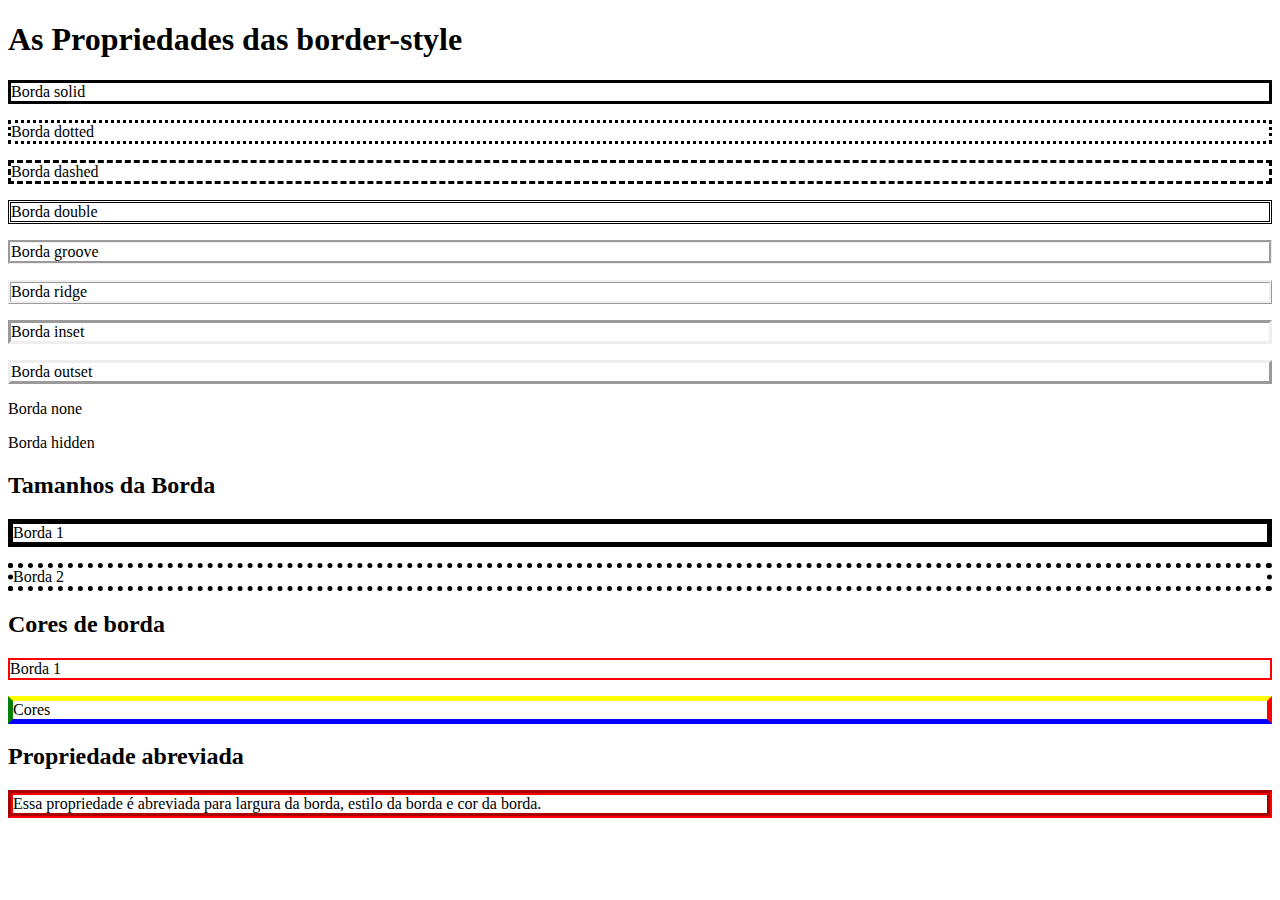
<file: index.html>
<!DOCTYPE html>
<html lang="pt-br">
<head>
    <meta charset="UTF-8">
    <meta name="viewport" content="width=device-width, initial-scale=1.0">
    <title>Document</title>
    <link rel="stylesheet" href="style.css">
</head>
<body>
    <h1>As Propriedades das border-style</h1>
      <p class="solid">Borda solid</p>
      <p class="dotted">Borda dotted</p>
      <p class="dashed">Borda dashed</p>
      <p class="double">Borda double</p>
      <p class="groove">Borda groove</p>
      <p class="ridge">Borda ridge</p>
      <p class="inset">Borda inset</p>
      <p class="outset">Borda outset</p>
      <p class="none">Borda none</p>
      <p class="hidden">Borda hidden</p>
    <h2>Tamanhos da Borda </h2>
      <p class="tamanho1">Borda 1</p>
      <p class="tamanho2">Borda 2</p>
    <h2>Cores de borda</h2>
      <p class="vermelho">Borda 1</p>
      <p class="cores">Cores</p>
    <h2>Propriedade abreviada</h2>
      <p class="abreviada">Essa propriedade é abreviada para largura da borda, estilo da borda e cor da borda.</p>
</body>
</html>
</file>
<file: style.css>
.solid
{
    border-style: solid
}
.dotted
{
    border-style: dotted;
}
.dashed
{
    border-style: dashed;
}
.double
{
    border-style: double;
}
.groove
{
    border-style: groove;
}
.ridge
{
    border-style: ridge;
}
.inset
{
    border-style: inset;
}
.outset
{
    border-style: outset;
}
.none
{
    border-style: none;
}
.hidden
{
    border-style: hidden;
}
.tamanho1
{
    border-style: solid;
    border-width: 5px;
}
.tamanho2
{
    border-style: dotted;
    border-width: 5px;
}
.vermelho
{
    border-style: solid;
    border-width: 2px;
    border-color: red;
}
.cores
{
    border-style: solid;
    border-width: 5px;
    border-color: yellow red blue green; /*amarelo top, vermelho rigth, azul bottom e verde left*/
}
.abreviada
{
    border: 5px groove red;
}
</file>
